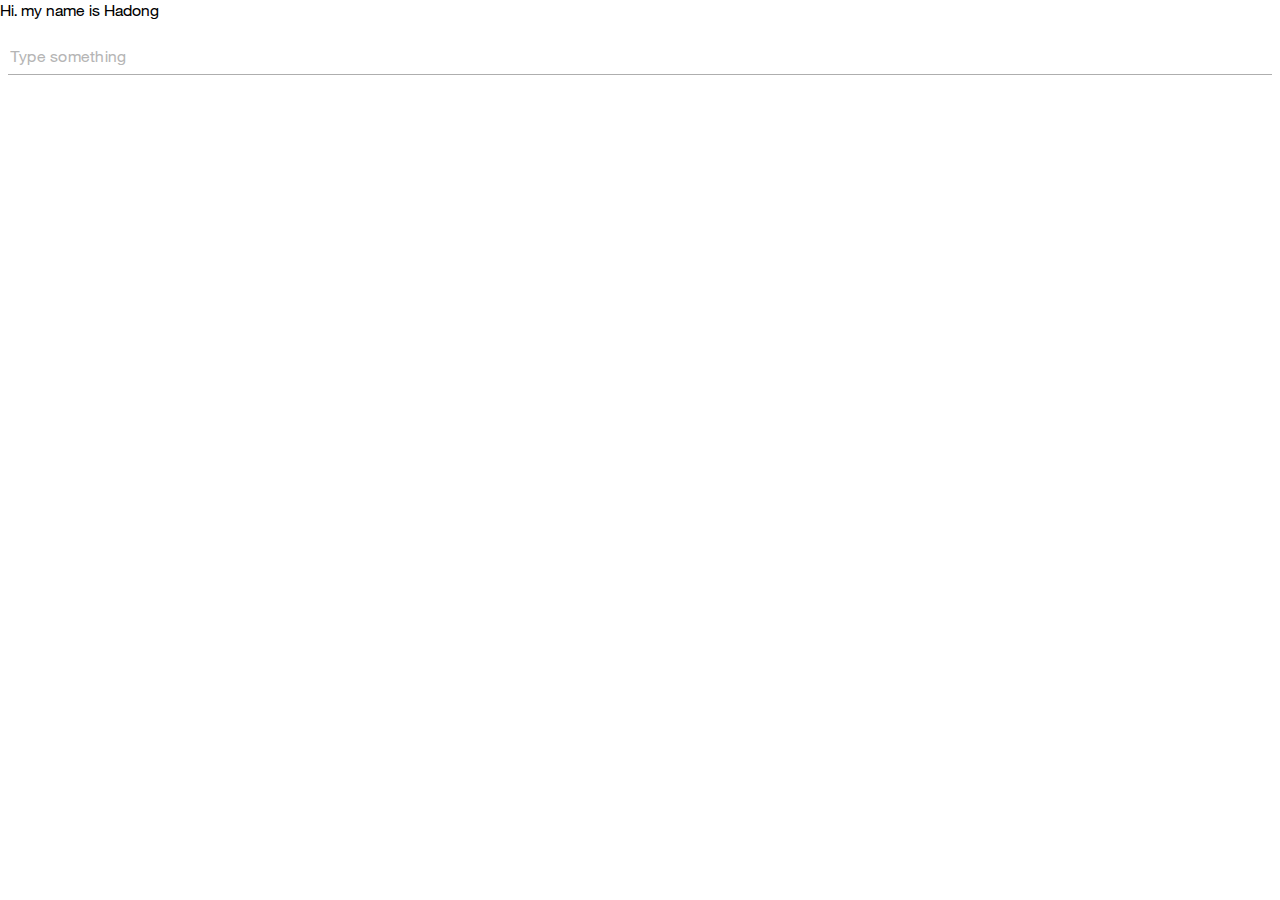
<file: flask_server/exercise/first_test/templates/index.html>
<html>
<head>
	<title> 대화 서비스 Sample </title>

	<link rel="stylesheet" href="../static/css/app.css">
</head>
<body>
<p> Hi. my name is Hadong </p>
<label for="textInput" class="inputOutline">
          <input id="textInput" class="input responsive-column"
            placeholder="Type something" type="text"
            onkeydown="ConversationPanel.inputKeyDown(event, this)">
</label>
</body>
</html>
</file>
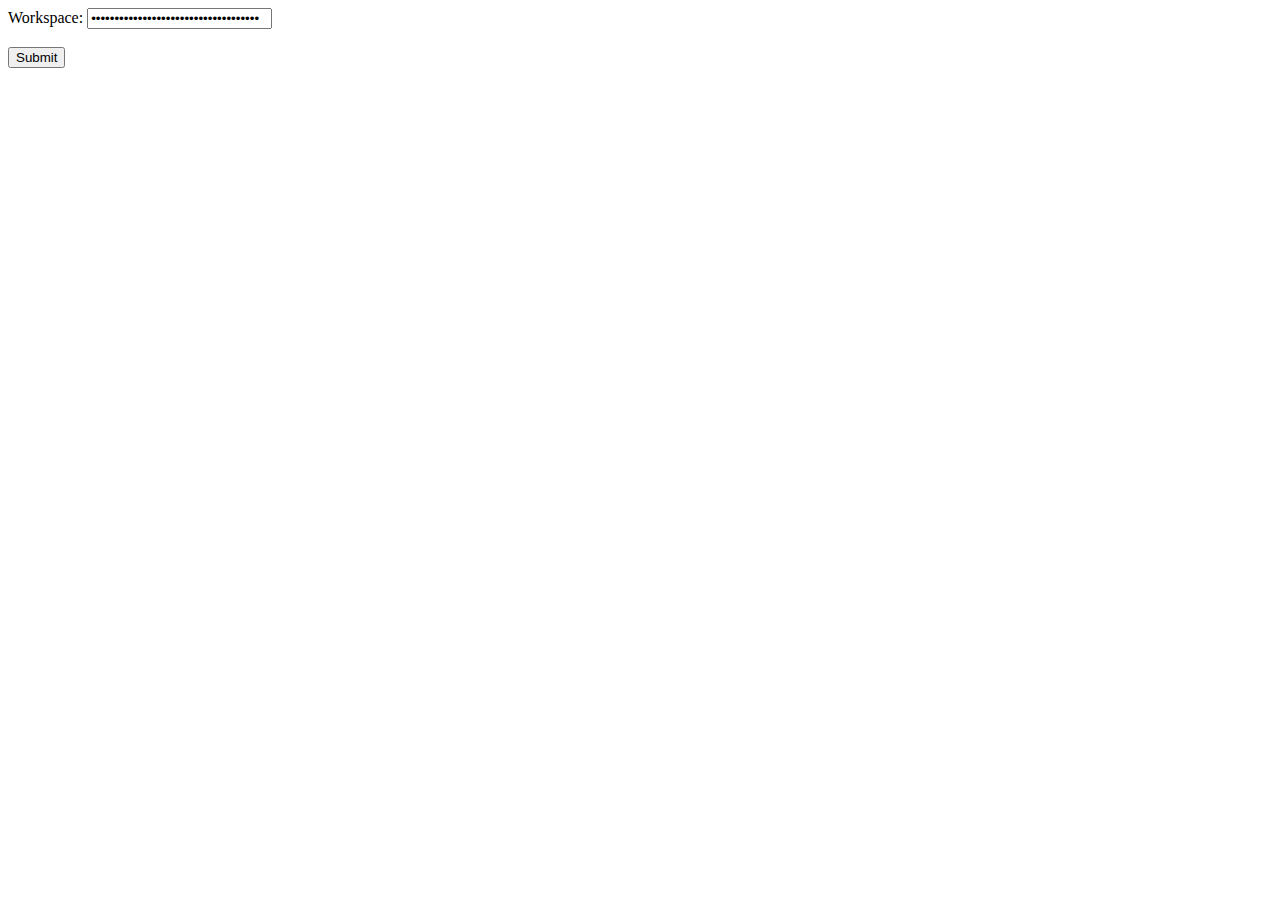
<file: Conv_demo/new_conv/templates/login.html>
<!DOCTYPE html>
<html>
<head>
<meta charset="UTF-8">
<title>Aibril X Conversation Login</title>
</head>
<body>
<form action="/login" method="post">
    <div>
    <div>
        <label>Workspace:</label>
        <input type="password" name="workspace" 
		      value="ff016dc2-0f54-49de-a98d-c206dcd64933"/>
    </div>
		<br>
    <div>
        <input type="submit" value="Submit"/>
    </div>
</form>
</body>
</html>
</file>
<file: flask_server/exercise/first_test/static/css/app.css>
* {
  -webkit-box-sizing: border-box;
  -moz-box-sizing: border-box;
  box-sizing: border-box;
}

body {
  font-family: Helvetica Neue for IBM, Helvetica Neue, Helvetica, Arial, sans-serif;
  margin: 0;
  padding: 0;
}

div {
  word-wrap: break-word;
  line-height: 1.25rem;
}

#textInput {
  border: none;
  outline: none;
  background: transparent;
  font-size: 1rem;
  color: #323232;
  letter-spacing: 0.015rem;
  line-height: 1.3125rem;
  height: 2.5rem;
  max-width: 100%;
  padding-left: 0.125rem;
  margin-bottom: -0.125rem;
  font-family: Helvetica Neue for IBM, Helvetica Neue, Helvetica, Arial, sans-serif;

}

::-webkit-input-placeholder {
  color: #B5B5B5;
}


input:-moz-placeholder {
  color: #B5B5B5;
  opacity:  1;
}

.inputOutline {
  display: block;
  border-bottom: 0.0625rem solid #aeaeae;
  margin-left: 0.5rem;
  margin-right: 0.5rem;
}


#textInput.underline {
  border-bottom: 2px solid #00B4A0;
}

/* IBM Design fonts https://github.ibm.com/Design/fonts */
@font-face {
  font-family: 'Helvetica Neue for IBM';
  src: url('../fonts/light/h-n-light.eot?') format('eot'),
  url('../fonts/light/h-n-light.woff2') format('woff2'),
  url('../fonts/light/h-n-light.woff') format('woff'),
  url('../fonts/light/h-n-light.ttf') format('truetype');
  font-weight: 300;
  font-style: normal;
}
@font-face {
  font-family: 'Helvetica Neue for IBM';
  src: url('../fonts/light-italic/h-n-light-italic.eot?') format('eot'),
  url('../fonts/light-italic/h-n-light-italic.woff2') format('woff2'),
  url('../fonts/light-italic/h-n-light-italic.woff') format('woff'),
  url('../fonts/light-italic/h-n-light-italic.ttf') format('truetype');
  font-weight: 300;
  font-style: italic;
}
@font-face {
  font-family: 'Helvetica Neue for IBM';
  src: url('../fonts/roman/h-n-roman.eot?') format('eot'),
  url('../fonts/roman/h-n-roman.woff2') format('woff2'),
  url('../fonts/roman/h-n-roman.woff') format('woff'),
  url('../fonts/roman/h-n-roman.ttf') format('truetype');
  font-weight: 400;
  font-style: normal;
}
@font-face {
  font-family: 'Helvetica Neue for IBM';
  src: url('../fonts/roman-italic/h-n-roman-italic.eot?') format('eot'),
  url('../fonts/roman-italic/h-n-roman-italic.woff2') format('woff2'),
  url('../fonts/roman-italic/h-n-roman-italic.woff') format('woff'),
  url('../fonts/roman-italic/h-n-roman-italic.ttf') format('truetype');
  font-weight: 400;
  font-style: italic;
}
@font-face {
  font-family: 'Helvetica Neue for IBM';
  src: url('../fonts/medium/h-n-medium.eot?') format('eot'),
  url('../fonts/medium/h-n-medium.woff2') format('woff2'),
  url('../fonts/medium/h-n-medium.woff') format('woff'),
  url('../fonts/medium/h-n-medium.ttf') format('truetype');
  font-weight: 500;
  font-style: normal;
}
@font-face {
  font-family: 'Helvetica Neue for IBM';
  src: url('../fonts/medium-italic/h-n-medium-italic.eot?') format('eot'),
  url('../fonts/medium-italic/h-n-medium-italic.woff2') format('woff2'),
  url('../fonts/medium-italic/h-n-medium-italic.woff') format('woff'),
  url('../fonts/medium-italic/h-n-medium-italic.ttf') format('truetype');
  font-weight: 500;
  font-style: italic;
}
@font-face {
  font-family: 'Helvetica Neue for IBM';
  src: url('../fonts/bold/h-n-bold.eot?') format('eot'),
  url('../fonts/bold/h-n-bold.woff2') format('woff2'),
  url('../fonts/bold/h-n-bold.woff') format('woff'),
  url('../fonts/bold/h-n-bold.ttf') format('truetype');
  font-weight: 700;
  font-style: normal;
}
@font-face {
  font-family: 'Helvetica Neue for IBM';
  src: url('../fonts/bold-italic/h-n-bold-italic.eot?') format('eot'),
  url('../fonts/bold-italic/h-n-bold-italic.woff2') format('woff2'),
  url('../fonts/bold-italic/h-n-bold-italic.woff') format('woff'),
  url('../fonts/bold-italic/h-n-bold-italic.ttf') format('truetype');
  font-weight: 700;
  font-style: italic;
}

/* IBM Icons */
@font-face {
  font-family: 'ibm-icons';
  src:url('../fonts/ibm-icons.eot?ytcz1z') format('eot'),
  url('../fonts/ibm-icons.eot?ytcz1z#iefix') format('embedded-opentype'),
  url('../fonts/ibm-icons.ttf?ytcz1z') format('truetype'),
  url('../fonts/ibm-icons.woff?ytcz1z') format('woff'),
  url('../fonts/ibm-icons.svg?ytcz1z#ibm-icons') format('svg');
  font-weight: normal;
  font-style: normal;
}

/* IBM glyphs */
@font-face {
  font-family: 'ibm-glyph';
  src:url('../fonts/ibm-glyphs.eot?1b8643') format('eot'),
  url('../fonts/ibm-glyphs.eot?1b8643#iefix') format('embedded-opentype'),
  url('../fonts/ibm-glyphs.ttf?1b8643') format('truetype'),
  url('../fonts/ibm-glyphs.woff?1b8643') format('woff'),
  url('../fonts/ibm-glyphs.svg?1b8643#ibm-glyph') format('svg');
  font-weight: normal;
  font-style: normal;
}
</file>
